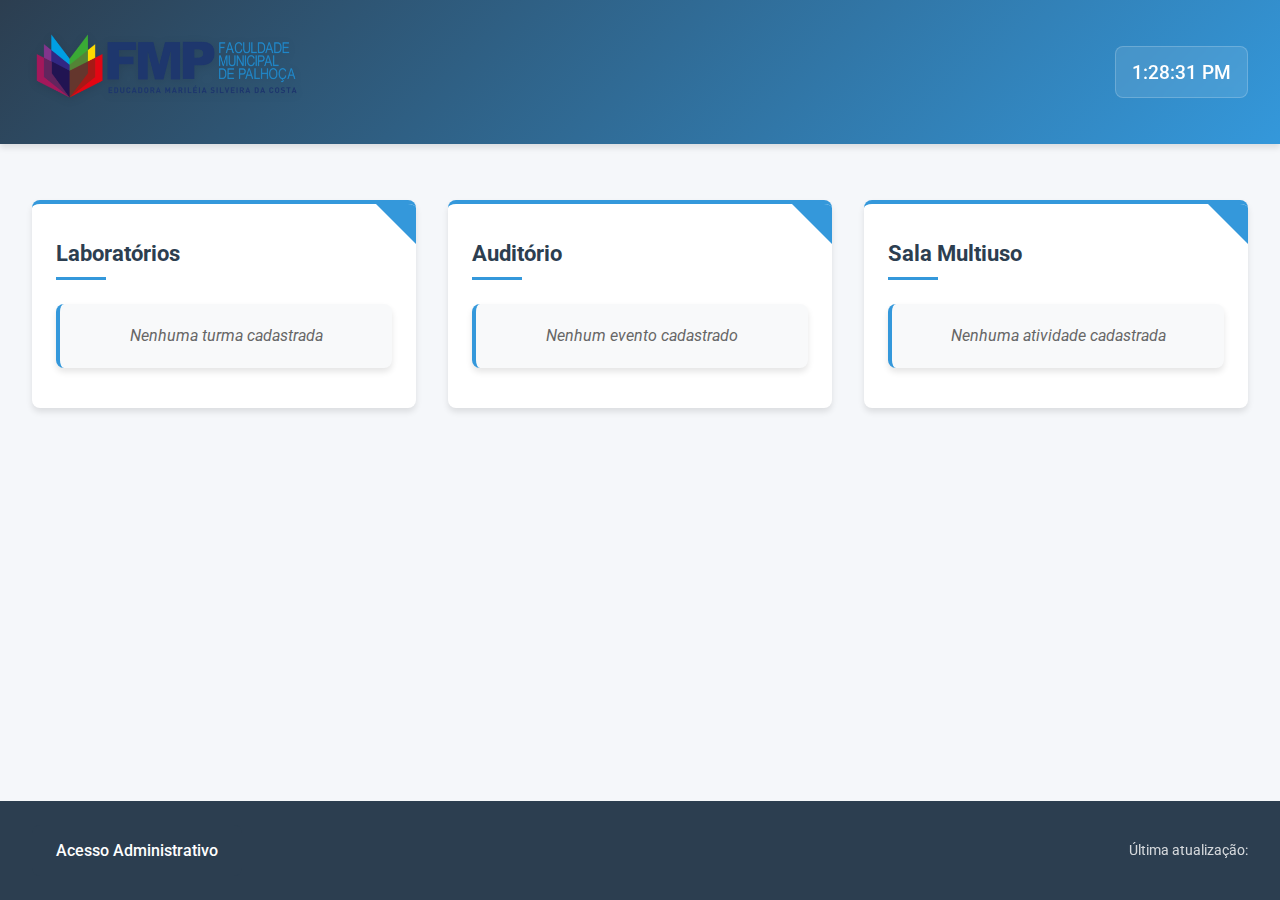
<file: index.html>
<!DOCTYPE html>
<html lang="pt-BR">
<head>
  <meta charset="UTF-8" />
  <meta name="viewport" content="width=device-width, initial-scale=1.0"/>
  <title>Painel Universitário - FMP</title>
  <link rel="stylesheet" href="style.css" />
  <link href="https://fonts.googleapis.com/css2?family=Roboto:wght@400;500;700&display=swap" rel="stylesheet"/>
</head>
<body>
  <header class="painel-header">
    <div class="header-content">
   <div class="logo-container">
      <img src="image.png" alt="Logo FMP - Faculdade Municipal de Palhoça" class="logo-fmp"/>
    </div>
          <div class="relogio-fixo">
        <div id="data-atual"></div>
        <div id="relogio"></div>
      </div>
    </div>
  </header>

  <main class="container">
    <div class="salas-container">
      <div class="categoria-salas">
        <h2>Laboratórios</h2>
        <div class="boxes-container" id="laboratorios">
          <!-- Turmas serão carregadas aqui via JavaScript -->
        </div>
      </div>
      
      <div class="categoria-salas">
        <h2>Auditório</h2>
        <div class="boxes-container" id="auditorio">
          <!-- Eventos serão carregados aqui via JavaScript -->
        </div>
      </div>
      
      <div class="categoria-salas">
        <h2>Sala Multiuso</h2>
        <div class="boxes-container" id="multiuso">
          <!-- Atividades serão carregadas aqui via JavaScript -->
        </div>
      </div>
    </div>
  </main>

  <footer class="painel-footer">
    <a href="admin.html" class="botao-admin">Acesso Administrativo</a>
    <div class="atualizacao">Última atualização: <span id="hora-atualizacao"></span></div>
  </footer>

  <script src="script.js"></script>
</body>
</html>
</file>
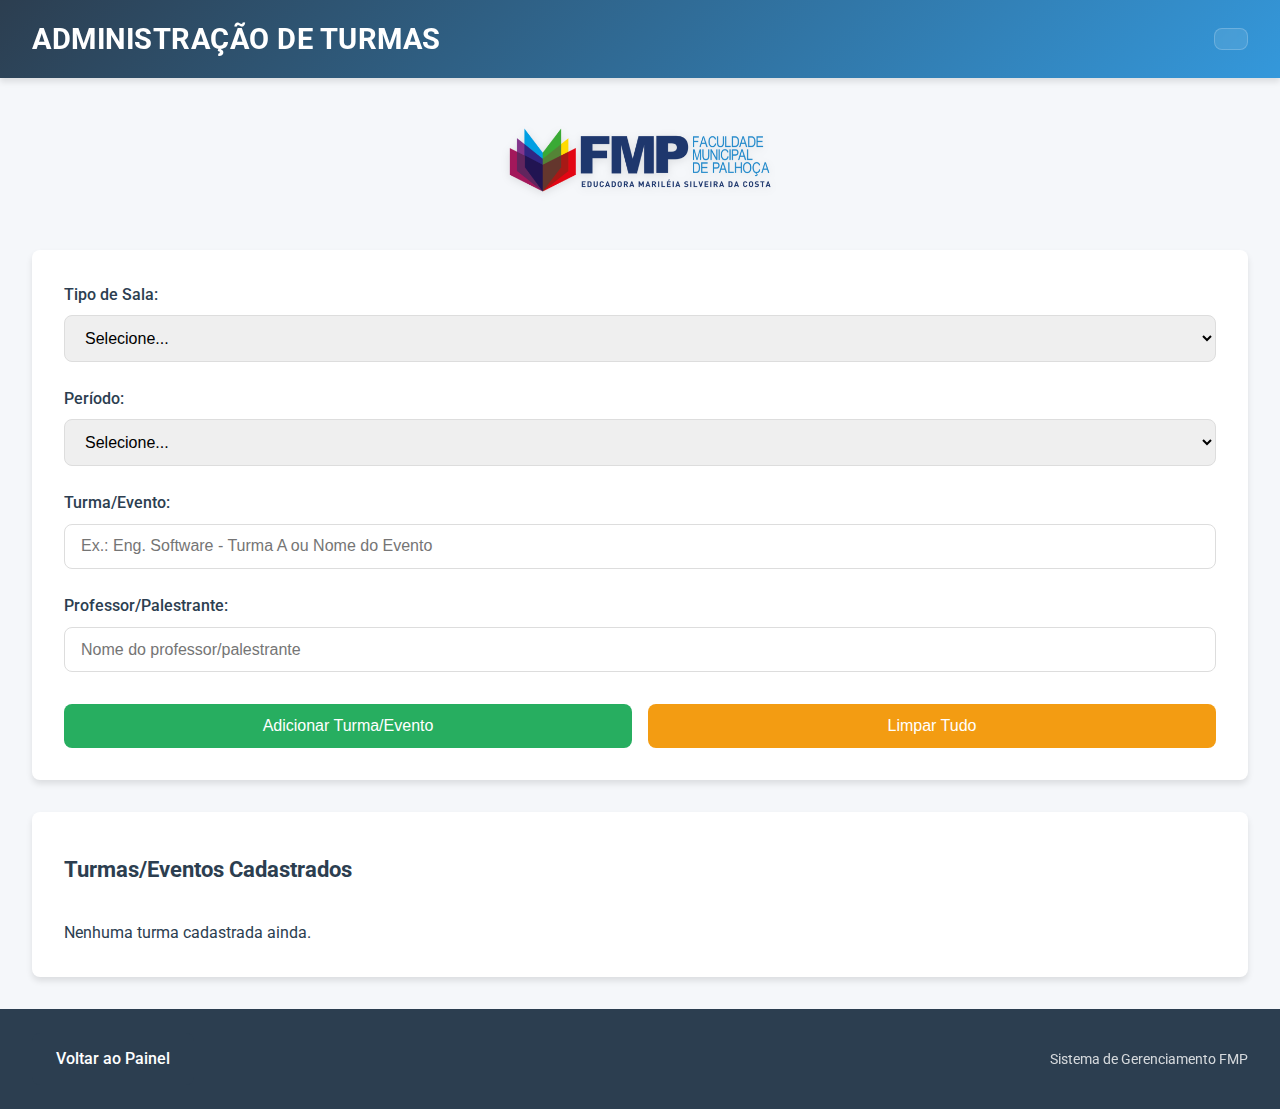
<file: admin.html>
<!DOCTYPE html>
<html lang="pt-BR">
<head>
    <meta charset="UTF-8">
    <meta name="viewport" content="width=device-width, initial-scale=1.0">
    <title>Administração - FMP</title>
    <link rel="stylesheet" href="style.css">
    <link href="https://fonts.googleapis.com/css2?family=Roboto:wght@400;500;700&display=swap" rel="stylesheet">
</head>
<body>
    <header class="painel-header">
      <div class="header-content">
        <h1>ADMINISTRAÇÃO DE TURMAS</h1>
        <div class="relogio-fixo">
          <div id="data-atual"></div>
          <div id="relogio"></div>
        </div>
      </div>
    </header>

    <div class="admin-container">
        <div class="logo-container">
            <img src="image.png" alt="Logo FMP - Faculdade Municipal de Palhoça" class="logo-fmp">
        </div>
        <form id="form-turma" class="form-turma">
            <div class="form-group">
                <label for="tipo-sala">Tipo de Sala:</label>
                <select id="tipo-sala" required>
                    <option value="">Selecione...</option>
                    <option value="laboratorio">Laboratório</option>
                    <option value="auditorio">Auditório</option>
                    <option value="multiuso">Sala Multiuso</option>
                </select>
            </div>
            
            <div class="form-group" id="grupo-numero-sala" style="display:none;">
                <label for="sala">Número do Laboratório:</label>
                <select id="sala" required>
                    <!-- Opções serão preenchidas via JavaScript -->
                </select>
            </div>
            
            <div class="form-group">
                <label for="periodo">Período:</label>
                <select id="periodo" required>
                    <option value="">Selecione...</option>
                    <option value="matutino">Matutino</option>
                    <option value="vespertino">Vespertino</option>
                    <option value="noturno">Noturno</option>
                </select>
            </div>
            
            <div class="form-group" id="grupo-horarios" style="display:none;">
                <label>Horários:</label>
                <div id="horarios-disponiveis" class="horarios-checkbox">
                    <!-- Horários serão carregados via JavaScript -->
                </div>
            </div>
            
            <div class="form-group">
                <label for="turma">Turma/Evento:</label>
                <input type="text" id="turma" required placeholder="Ex.: Eng. Software - Turma A ou Nome do Evento">
            </div>
            
            <div class="form-group">
                <label for="professor">Professor/Palestrante:</label>
                <input type="text" id="professor" required placeholder="Nome do professor/palestrante">
            </div>
            
            <div class="form-group" id="grupo-tema" style="display:none;">
                <label for="tema">Tema da Palestra:</label>
                <input type="text" id="tema" placeholder="Tema da palestra (opcional)">
            </div>
            
            <div class="form-botoes">
                <button type="submit" class="botao-adicionar">Adicionar Turma/Evento</button>
                <button type="button" id="limpar-tudo" class="botao-limpar">Limpar Tudo</button>
            </div>
        </form>
        
        <div class="lista-turmas">
            <h2>Turmas/Eventos Cadastrados</h2>
            <div id="turmas-cadastradas" class="turmas-lista">
                <!-- Turmas serão carregadas aqui via JavaScript -->
            </div>
        </div>
    </div>

    <footer class="painel-footer">
        <a href="index.html" class="botao-admin">Voltar ao Painel</a>
        <div class="atualizacao">Sistema de Gerenciamento FMP</div>
    </footer>

    <script src="script.js"></script>
</body>
</html>
</file>
<file: style.css>
:root {
  --primary-color: #2c3e50;
  --secondary-color: #3498db;
  --accent-color: #e74c3c;
  --light-color: #ecf0f1;
  --dark-color: #2c3e50;
  --success-color: #27ae60;
  --warning-color: #f39c12;
  --info-color: #2980b9;
  --border-radius: 8px;
  --box-shadow: 0 4px 6px rgba(0, 0, 0, 0.1);
  --transition: all 0.3s ease;
}

* {
  margin: 0;
  padding: 0;
  box-sizing: border-box;
}

body {
  font-family: 'Roboto', sans-serif;
  line-height: 1.6;
  color: var(--dark-color);
  background-color: #f5f7fa;
  min-height: 100vh;
  display: flex;
  flex-direction: column;
}

.painel-header {
  background: linear-gradient(135deg, var(--primary-color), var(--secondary-color));
  color: white;
  padding: 1rem 2rem;
  box-shadow: var(--box-shadow);
  position: sticky;
  top: 0;
  z-index: 100;
}

.header-content {
  display: flex;
  justify-content: space-between;
  align-items: center;
  max-width: 1400px;
  margin: 0 auto;
  width: 100%;
}

.painel-header h1 {
  font-size: 1.8rem;
  font-weight: 700;
  letter-spacing: 0.5px;
}

.relogio-fixo {
  display: flex;
  flex-direction: column;
  align-items: flex-end;
  background: rgba(255, 255, 255, 0.1);
  padding: 0.5rem 1rem;
  border-radius: var(--border-radius);
  border: 1px solid rgba(255, 255, 255, 0.2);
  backdrop-filter: blur(5px);
}

#relogio {
  font-size: 1.2rem;
  font-weight: 500;
}

#data-atual {
  font-size: 0.9rem;
  opacity: 0.9;
  margin-bottom: 0.2rem;
}

.container, .admin-container {
  flex: 1;
  padding: 2rem;
  max-width: 1400px;
  margin: 0 auto;
  width: 100%;
}

.logo-container {
  text-align: center;
  margin-bottom: 0.3rem;
  animation: fadeIn 0.8s ease-out;
}

.logo-fmp {
  max-height: 100px;
  width: auto;
  filter: drop-shadow(0 2px 4px rgba(0, 0, 0, 0.1));
}

.salas-container {
  display: grid;
  grid-template-columns: repeat(auto-fit, minmax(300px, 1fr));
  gap: 2rem;
  margin-top: 1.5rem;
}

.categoria-salas {
  background: white;
  border-radius: var(--border-radius);
  box-shadow: var(--box-shadow);
  padding: 1.5rem;
  transition: var(--transition);
  border-top: 4px solid var(--secondary-color);
  max-height: 80vh;
  overflow-y: auto;
}

.categoria-salas::-webkit-scrollbar {
  width: 8px;
}

.categoria-salas::-webkit-scrollbar-track {
  background: #f1f1f1;
  border-radius: 10px;
}

.categoria-salas::-webkit-scrollbar-thumb {
  background: var(--secondary-color);
  border-radius: 10px;
}

.categoria-salas:hover {
  transform: translateY(-5px);
  box-shadow: 0 10px 20px rgba(0, 0, 0, 0.1);
}

.categoria-salas h2 {
  color: var(--primary-color);
  margin-bottom: 1.5rem;
  font-size: 1.4rem;
  position: relative;
  padding-bottom: 0.5rem;
  position: sticky;
  top: 0;
  background: white;
  z-index: 1;
  padding-top: 0.5rem;
}

.categoria-salas h2::after {
  content: '';
  position: absolute;
  bottom: 0;
  left: 0;
  width: 50px;
  height: 3px;
  background: var(--secondary-color);
}

.boxes-container {
  display: flex;
  flex-direction: column;
  gap: 1rem;
}

.box {
  background: white;
  padding: 1.2rem;
  border-radius: var(--border-radius);
  box-shadow: var(--box-shadow);
  margin-bottom: 1rem;
  border-left: 4px solid var(--secondary-color);
  transition: var(--transition);
}

.box:hover {
  transform: translateY(-3px);
  box-shadow: 0 6px 12px rgba(0, 0, 0, 0.1);
}

.box h3 {
  color: var(--primary-color);
  margin-bottom: 0.5rem;
  font-size: 1.1rem;
}

.box p {
  margin: 0.3rem 0;
  font-size: 0.95rem;
}

.box.vazio {
  text-align: center;
  color: #666;
  font-style: italic;
  background: #f8f9fa;
}

.form-turma {
  background: white;
  padding: 2rem;
  border-radius: var(--border-radius);
  box-shadow: var(--box-shadow);
  margin: 2rem 0;
}

.form-group {
  margin-bottom: 1.5rem;
}

.form-group label {
  display: block;
  margin-bottom: 0.5rem;
  font-weight: 500;
  color: var(--primary-color);
}

.form-group input,
.form-group select {
  width: 100%;
  padding: 0.8rem 1rem;
  border: 1px solid #ddd;
  border-radius: var(--border-radius);
  font-size: 1rem;
  transition: var(--transition);
}

.form-group input:focus,
.form-group select:focus {
  outline: none;
  border-color: var(--secondary-color);
  box-shadow: 0 0 0 3px rgba(52, 152, 219, 0.2);
}

.horarios-checkbox {
  display: grid;
  grid-template-columns: repeat(auto-fill, minmax(150px, 1fr));
  gap: 0.5rem;
  margin-top: 0.5rem;
}

.horario-option {
  display: flex;
  align-items: center;
}

.horario-option input {
  margin-right: 0.5rem;
}

.form-botoes {
  display: flex;
  gap: 1rem;
  margin-top: 2rem;
}

.botao-admin,
.botao-adicionar,
.botao-limpar,
.botao-remover {
  display: inline-block;
  padding: 0.8rem 1.5rem;
  border: none;
  border-radius: var(--border-radius);
  font-weight: 500;
  cursor: pointer;
  transition: var(--transition);
  text-align: center;
  text-decoration: none;
  font-size: 1rem;
}

.botao-admin {
  background: var(--primary-color);
  color: white;
}

.botao-admin:hover {
  background: #1a252f;
  transform: translateY(-2px);
}

.botao-adicionar {
  background: var(--success-color);
  color: white;
  flex: 1;
}

.botao-adicionar:hover {
  background: #219955;
  transform: translateY(-2px);
}

.botao-limpar {
  background: var(--warning-color);
  color: white;
  flex: 1;
}

.botao-limpar:hover {
  background: #e67e22;
  transform: translateY(-2px);
}

.botao-remover {
  background: var(--accent-color);
  color: white;
  padding: 0.5rem 1rem;
  font-size: 0.9rem;
}

.botao-remover:hover {
  background: #c0392b;
}

.lista-turmas {
  background: white;
  padding: 2rem;
  border-radius: var(--border-radius);
  box-shadow: var(--box-shadow);
  max-height: 60vh;
  overflow-y: auto;
}

.lista-turmas h2 {
  color: var(--primary-color);
  margin-bottom: 1.5rem;
  font-size: 1.4rem;
  position: sticky;
  top: 0;
  background: white;
  padding: 0.5rem 0;
  z-index: 1;
}

.turmas-lista {
  display: flex;
  flex-direction: column;
  gap: 1rem;
}

.turma-item {
  display: flex;
  justify-content: space-between;
  align-items: center;
  padding: 1rem;
  background: #f8f9fa;
  border-radius: var(--border-radius);
  transition: var(--transition);
}

.turma-item:hover {
  background: #e9ecef;
}

.turma-info {
  flex: 1;
}

.turma-acoes {
  margin-left: 1rem;
}

.painel-footer {
  background: var(--dark-color);
  color: white;
  padding: 1.5rem 2rem;
  display: flex;
  justify-content: space-between;
  align-items: center;
  margin-top: auto;
}

.atualizacao {
  font-size: 0.9rem;
  opacity: 0.8;
}

@keyframes fadeIn {
  from {
    opacity: 0;
    transform: translateY(20px);
  }
  to {
    opacity: 1;
    transform: translateY(0);
  }
}

/* Melhorias visuais */
.turma-item {
  position: relative;
  overflow: hidden;
}

.turma-item::before {
  content: '';
  position: absolute;
  top: 0;
  left: 0;
  width: 4px;
  height: 100%;
  background: var(--secondary-color);
  transition: var(--transition);
}

.turma-item:hover::before {
  width: 6px;
  background: var(--accent-color);
}

.categoria-salas {
  position: relative;
  overflow: hidden;
}

.categoria-salas::after {
  content: '';
  position: absolute;
  top: 0;
  right: 0;
  width: 0;
  height: 0;
  border-style: solid;
  border-width: 0 40px 40px 0;
  border-color: transparent var(--secondary-color) transparent transparent;
  transition: var(--transition);
}

.categoria-salas:hover::after {
  border-width: 0 50px 50px 0;
}

@keyframes pulse {
  0%, 100% {
    opacity: 1;
  }
  50% {
    opacity: 0.5;
  }
}

.loading {
  animation: pulse 1.5s infinite ease-in-out;
  background: #eee;
  color: transparent;
  border-radius: 4px;
}

@media (max-width: 768px) {
  .header-content {
    flex-direction: column;
    text-align: center;
    gap: 1rem;
  }
  
  .relogio-fixo {
    align-items: center;
    margin-top: 0.5rem;
  }
  
  .form-botoes {
    flex-direction: column;
  }
  
  .painel-footer {
    flex-direction: column;
    gap: 1rem;
    text-align: center;
  }
  
  .horarios-checkbox {
    grid-template-columns: 1fr;
  }
}

@media (max-width: 480px) {
  .container, .admin-container {
    padding: 1rem;
  }
  
  .form-turma, .lista-turmas {
    padding: 1.5rem;
  }
  
  .painel-header h1 {
    font-size: 1.4rem;
  }
}
</file>
